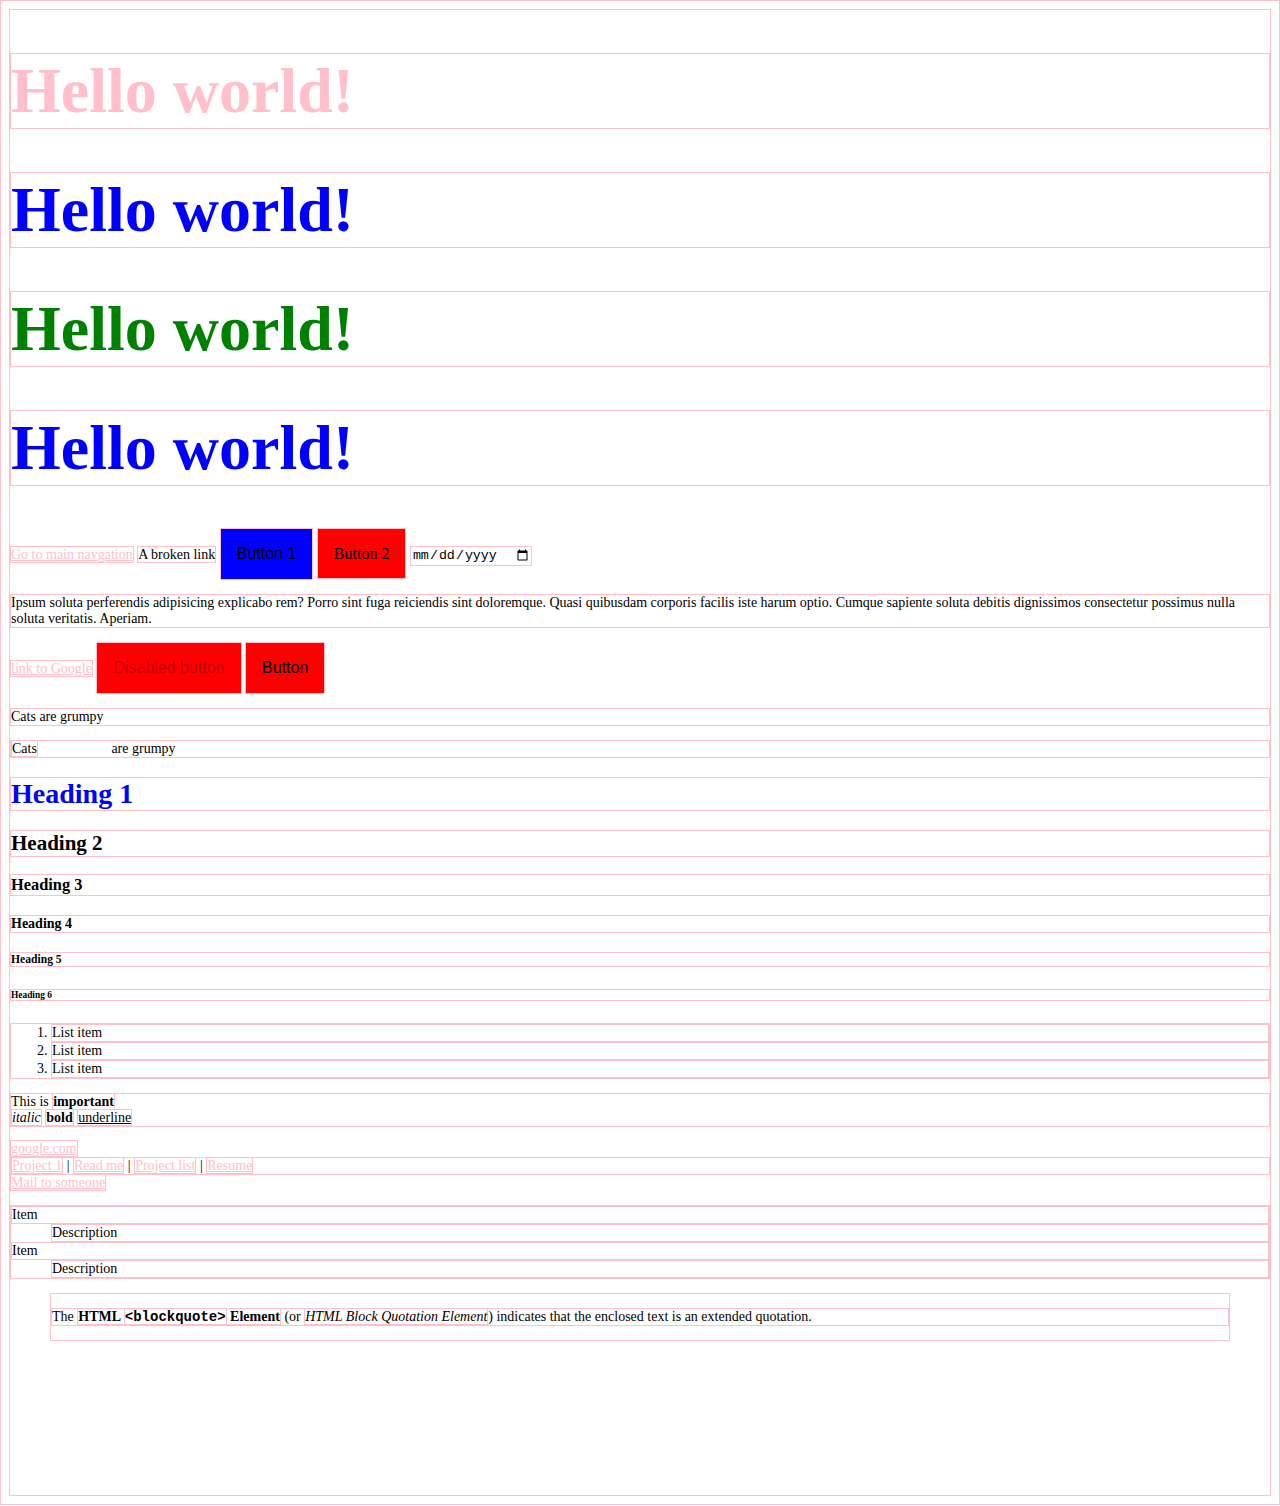
<file: front/exercise/index.html>
<!DOCTYPE html>
<html lang="en">
<head>
	<meta charset="UTF-8">
	<title></title>
	<link rel="stylesheet" href="app.css">

	<style>
		body {
			font-size: 14px;
		}

		h1 {
			color: blue;
		}

		#special_h1 {
			color: pink;
		}

		.h1 {
			color: green;
		}

		a[href] {
			color: pink;
		}

		a:hover {
			color: teal;
		}

		.special.h1 {
			color: blue;
		}

		.h1, .h2 {
			font-size: 64px;
		}

		.button {
			background-color: blue !important;
			transition: all ease-in 0.3s;
		}

		.button:hover {
			background-color: red !important;
				padding: 3em;
		}
	</style>
</head>
<body>
	<h1 id="special_h1" class="h1">Hello world!</h1>
	<h1 class="h2">Hello world!</h1>
	<h1 class="h1">Hello world!</h1>
	<h1 class="special h1">Hello world!</h1>
	<a href="#main_navigation">Go to main navgation</a>
	<a>A broken link</a>
	<button class="button">Button 1</button>
	<button2>Button 2</button2>
	<input type="date" />
	<p>Ipsum soluta perferendis adipisicing explicabo rem? Porro sint fuga reiciendis sint doloremque. Quasi quibusdam corporis facilis iste harum optio. Cumque sapiente soluta debitis dignissimos consectetur possimus nulla soluta veritatis. Aperiam.</p>

	<a href=https://google.com title="Google">link to Google</a>


	<button disabled>Disabled button</button>
	<button>Button</button>

	<p>Cats are grumpy</p>

<!-- above is the same as below -->

<p><span class="lots-space">Cats</span>                           are
grumpy</p>

	<h1>Heading 1</h1>
	<h2>Heading 2</h2>
	<h3>Heading 3</h3>
	<h4>Heading 4</h4>
	<h5>Heading 5</h5>
	<h6>Heading 6</h6>

	<ol>
		<li>List item</li>
		<li>List item</li>
		<li>List item</li>
	</ol>

	<p>
	This is <strong>important</strong>
	<br>
	<i>italic</i>
	<b>bold</b>
	<u>underline</u>
	</p>

	<a href="https://google.com" title="Google homepage">google.com</a>

	<nav id="main_navigation">
		<a href="projects/project.html">Project 1</a>
		|
		<a href="../../README.md">Read me</a>
		|
		<a href="projects.html">Project list</a>
		|
		<a href="resume.html">Resume</a>
	</nav>

	<a href="mailto:someone@domain.com">Mail to someone</a>


	<dl>                           <!-- Description List -->
		<dt>Item</dt>              <!-- Description Term -->
		<dd>Description</dd>       <!-- Description Description -->
		<dt>Item</dt>
		<dd>Description</dd>
	</dl>

	<blockquote cite="https://developer.mozilla.org/en-US/docs/Web/HTML/Element/blockquote">
  		<p>The <strong>HTML <code>&lt;blockquote&gt;</code> Element</strong> (or <em>HTML Block
  			Quotation Element</em>) indicates that the enclosed text is an extended quotation.</p>
	</blockquote>

	<style>
		button2, button {
			font-size: 16px;
			background-color: red;
			padding: 1em;
		}

		.lots-space {
			margin-right: 5em;
		}
		body { 
			padding-bottom: 10em;
		}
	</style>
</body>
</html>
</file>
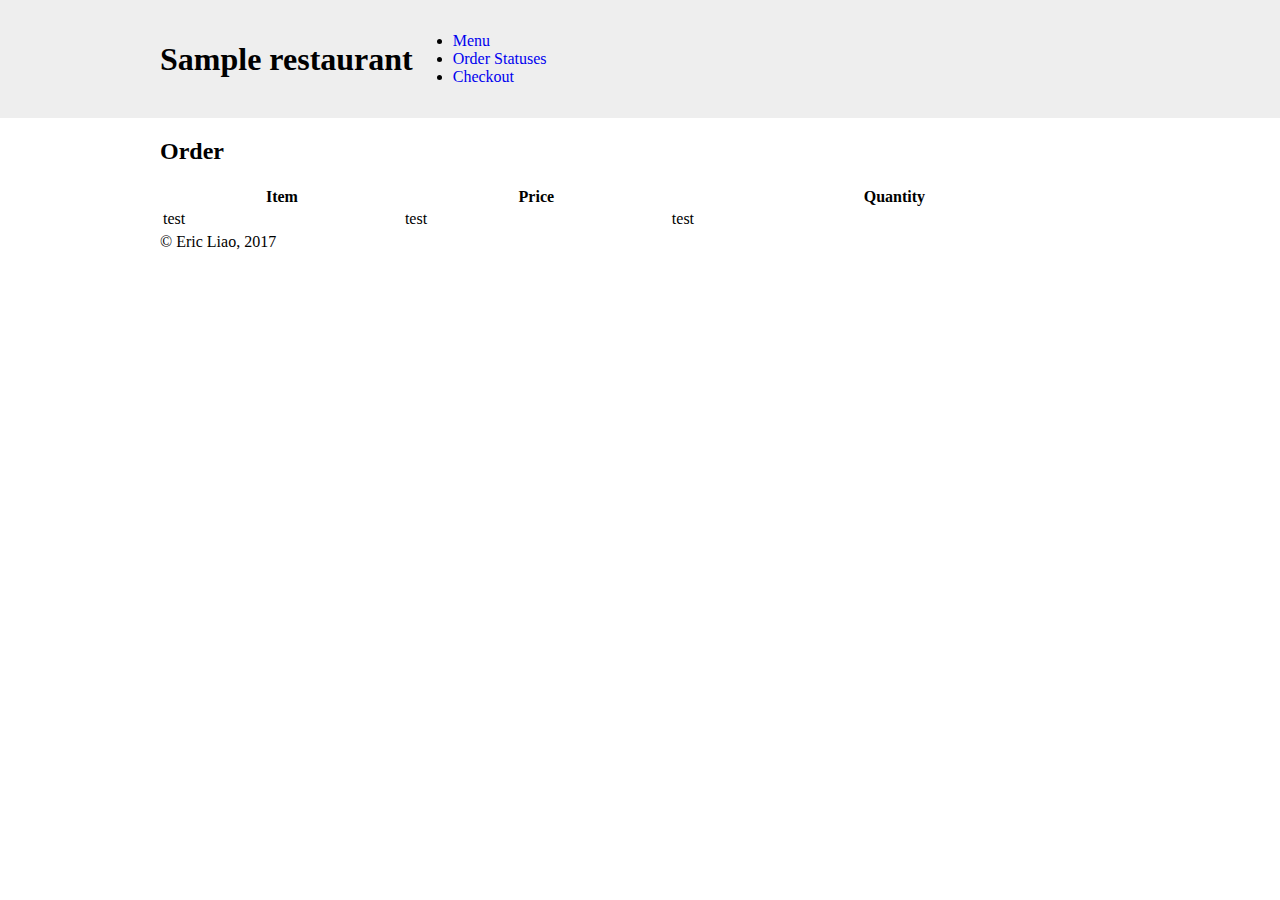
<file: front/homework1/checkout.html>
<!DOCTYPE html>
<html lang="en">
<head>
    <meta charset="UTF-8">
    <title>Sample restaurant</title>

    <link rel="stylesheet" href="app.css">
</head>
<body>
    <header>
        <section class="container">
            <h1>Sample restaurant</h1>
            <nav>
                <ul>
                    <li><a href="menu.html">Menu</a></li>
                    <li><a href="index.html">Order Statuses</a></li>
                    <li><a href="checkout.html">Checkout</a></li>
                </ul>
            </nav>
        </section>
    </header>
    <main>
        <section class="container">
            <h2>Order</h2>
            <table class="cart-table">
                <thead>
                    <tr>
                        <th>Item</th>
                        <th>Price</th>
                        <th>Quantity</th>
                    </tr>
                </thead>
                <tbody>
                    <tr>
                        <td>Sample</td>
                        <td>9.99</td>
                        <td>3</td>
                    </tr>
                </tbody>
            </table>
        </section>
    </main>
    <footer>
        <div class="container">
            © Eric Liao, 2017
        </div>
    </footer>
    <script src="app.js"></script>
</body>
</html>
</file>
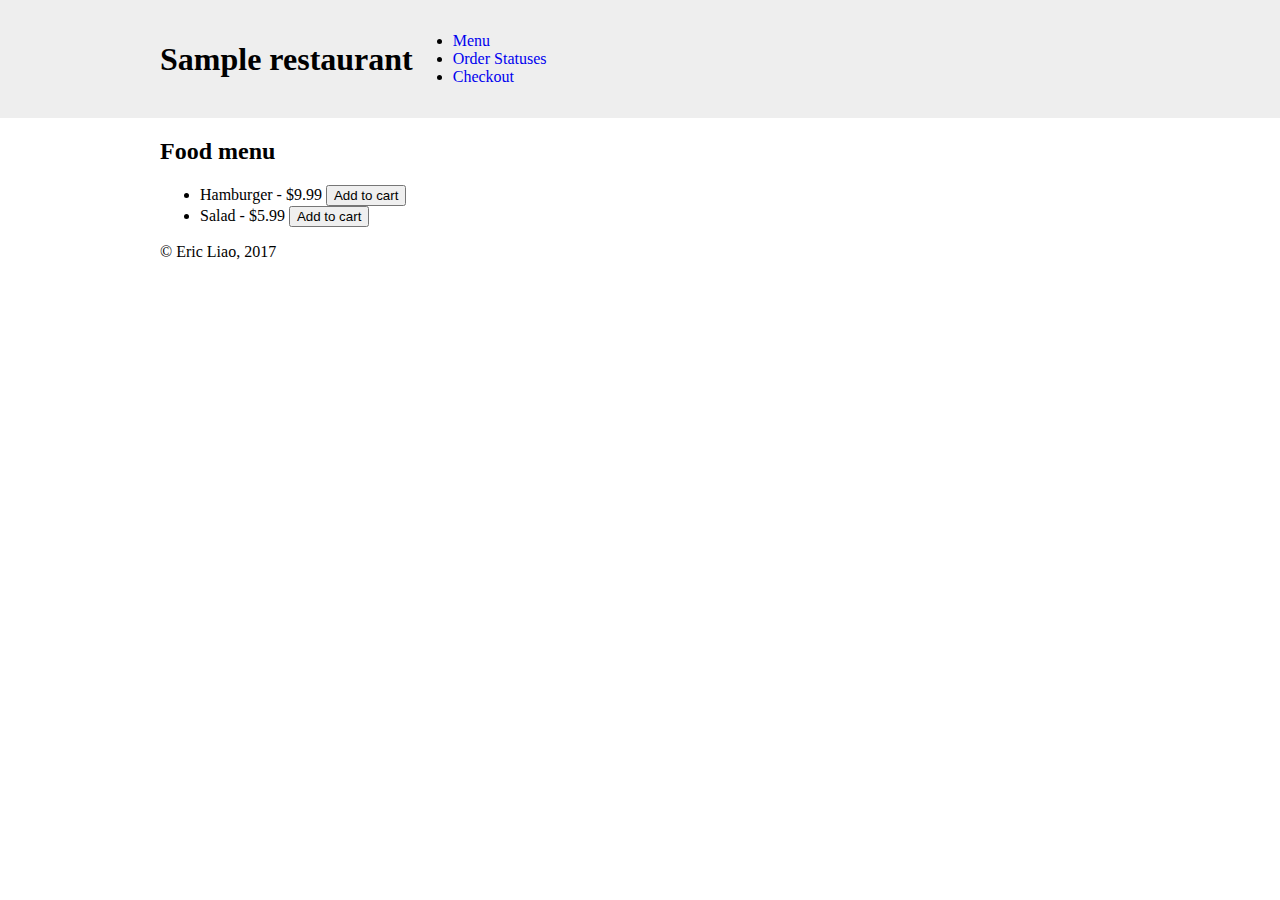
<file: front/homework1/menu.html>
<!DOCTYPE html>
<html lang="en">
<head>
    <meta charset="UTF-8">
    <title>Sample restaurant</title>

    <link rel="stylesheet" href="app.css">
</head>
<body>
    <header>
        <section class="container">
            <h1>Sample restaurant</h1>
            <nav>
                <ul>
                    <li><a href="menu.html">Menu</a></li>
                    <li><a href="index.html">Order Statuses</a></li>
                    <li><a href="checkout.html">Checkout</a></li>
                </ul>
            </nav>
        </section>
    </header>
    <main>
        <section class="container">
            <h2>Food menu</h2>
            <ul>
                <li>
                    Hamburger - $9.99
                    <button class="checkout-button" data-name="Hamburger" data-price="9.99">Add to cart</button>
                </li>
                <li>
                    Salad - $5.99
                    <button class="checkout-button" data-name="Salad" data-price="5.99">Add to cart</button>
                </li>
            </ul>
        </section>
    </main>
    <footer>
        <div class="container">
            © Eric Liao, 2017
        </div>
    </footer>
    <script src="app.js"></script>
</body>
</html>
</file>
<file: front/exercise/app.css>
* {
	border: 1px solid pink;
}

body {
	font-size: 16px;
}
</file>
<file: front/homework1/app.css>
html, body {
	margin: 0;
	padding: 0;
}

body {
	font-size: 16px;
	font-family: 'Fira Code';
}

.logo {
	width: 50px;
	height: 50px;
	margin-right: 0.7em;
}

body > header section {
	display: flex;
	align-items: center;
}

body > header {
	background-color: #eee;
	padding: 1em;
}

.fill {
	flex: 1;
}

.container {
	max-width: 60em;
	margin: 0 auto;
}

a {
	text-decoration: none;
}

table {
    width: 100%;
}

.item {
    
}
</file>
